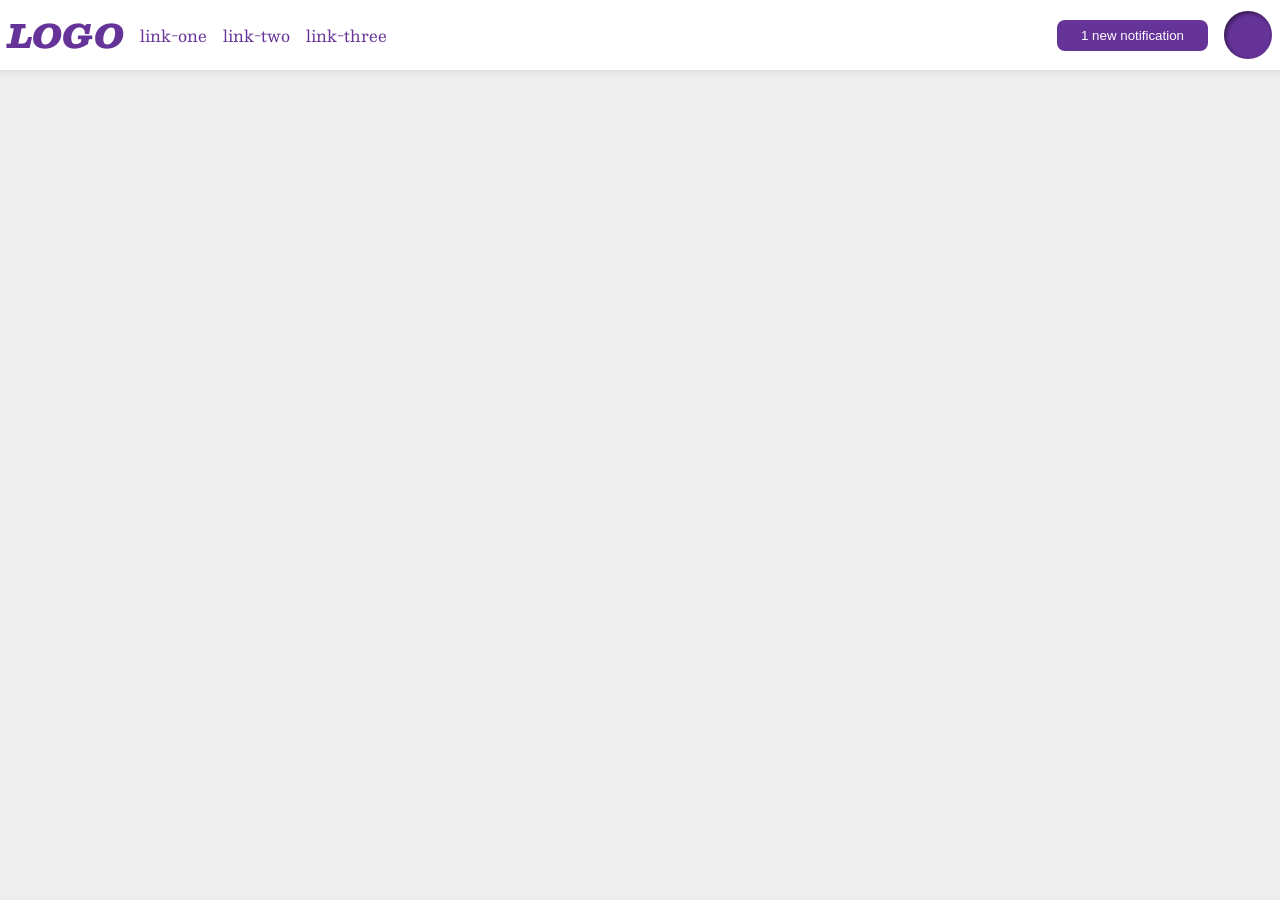
<file: foundations/flex/03-flex-header-2/index.html>
<!DOCTYPE html>
<html lang="en">
  <head>
    <meta charset="UTF-8">
    <meta http-equiv="X-UA-Compatible" content="IE=edge">
    <meta name="viewport" content="width=device-width, initial-scale=1.0">
    <title>Flex Header 2</title>
    <link rel="stylesheet" href="style.css">
  </head>
  <body>
    <div class="header">
        <div class="left">
          <div class="logo">
            LOGO
          </div>
          <ul class="links">
            <li><a href="https://google.com">link-one</a></li>
            <li><a href="https://google.com">link-two</a></li>
            <li><a href="https://google.com">link-three</a></li>
          </ul>
        </div>
      <div class="left">
          <button class="notifications">
            1 new notification
          </button>
          <div class="profile-image"></div>
        </div>
    </div>
  </body>
</html>
</file>
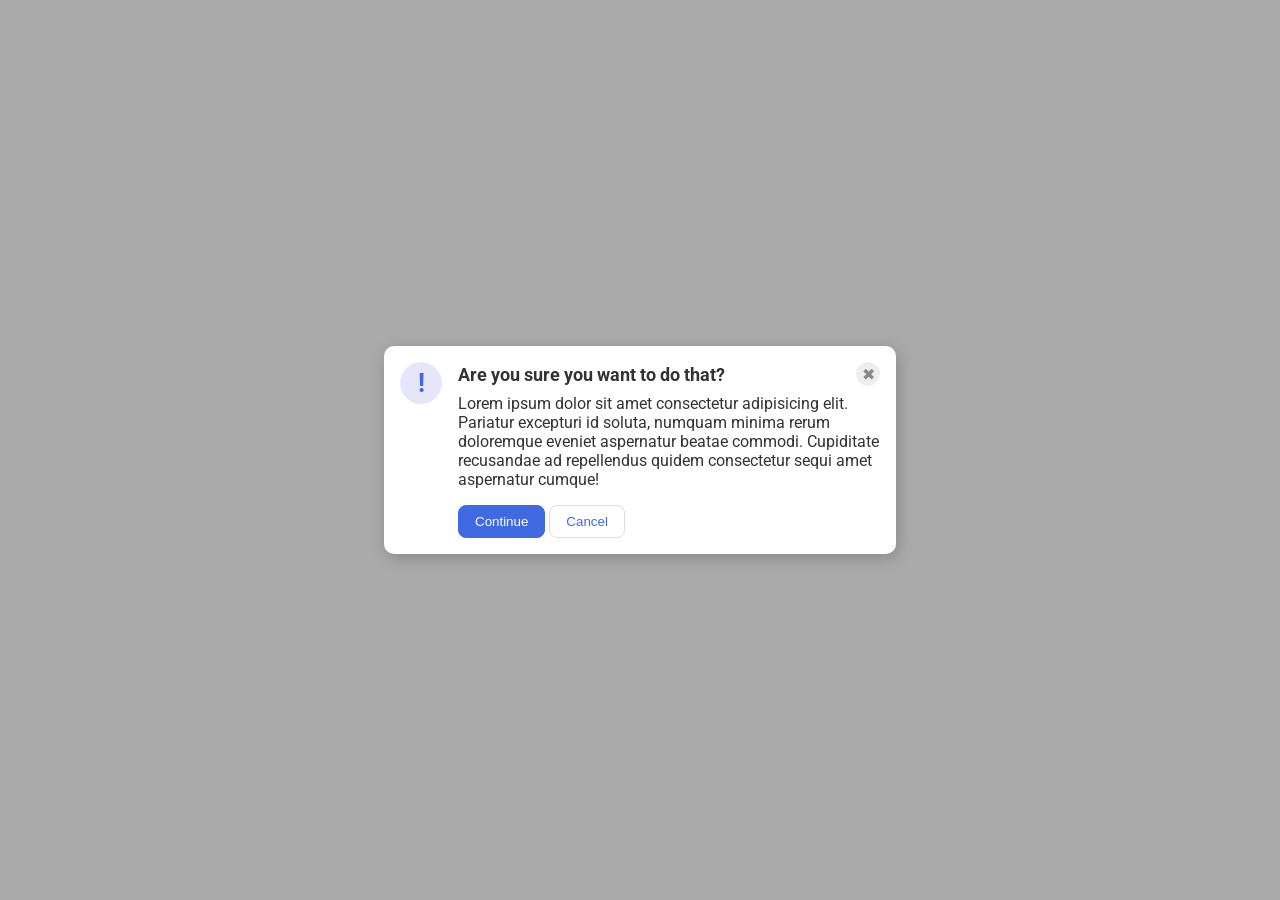
<file: foundations/flex/05-flex-modal/index.html>
<!DOCTYPE html>
<html lang="en">

<head>
  <meta charset="UTF-8">
  <meta http-equiv="X-UA-Compatible" content="IE=edge">
  <meta name="viewport" content="width=device-width, initial-scale=1.0">
  <link rel="stylesheet" href="style.css">
  <title>Modal</title>
</head>

<body>
  <div class="modal">
    <div class="icon">!</div>
    <div class="prompt">
      <div class="header">
        Are you sure you want to do that?
        <button class="close-button">✖</button>
      </div>
      <div class="text">Lorem ipsum dolor sit amet consectetur adipisicing elit. Pariatur excepturi id soluta, numquam
        minima rerum doloremque eveniet aspernatur beatae commodi. Cupiditate recusandae ad repellendus quidem
        consectetur sequi amet aspernatur cumque!</div>
      <div class="buttons">
        <button class="continue">Continue</button>
        <button class="cancel">Cancel</button>
      </div>
    </div>
  </div>
</body>

</html>
</file>
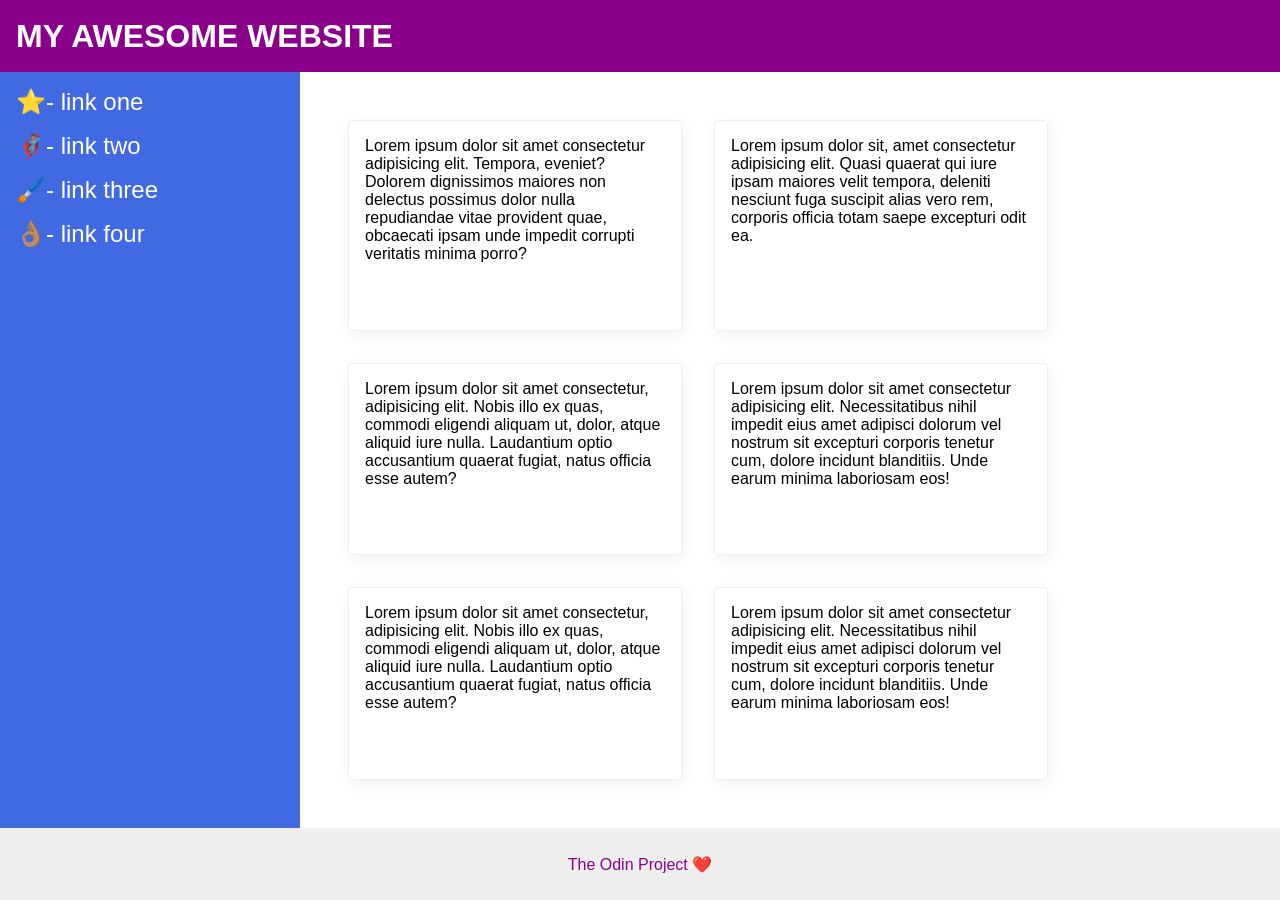
<file: foundations/flex/07-flex-layout-2/index.html>
<!DOCTYPE html>
<html lang="en">

<head>
  <meta charset="UTF-8">
  <meta http-equiv="X-UA-Compatible" content="IE=edge">
  <meta name="viewport" content="width=device-width, initial-scale=1.0">
  <title>The Holy Grail</title>
  <link rel="stylesheet" href="style.css">
</head>

<body>
  <div class="header">
    MY AWESOME WEBSITE
  </div>

  <div class="body">
    <div class="sidebar">
      <ul>
        <li><a href="#">⭐- link one</a></li>
        <li><a href="#">🦸🏽‍♂️- link two</a></li>
        <li><a href="#">🖌️- link three</a></li>
        <li><a href="#">👌🏽- link four</a></li>
      </ul>
    </div>
    <div class="container">
      <div class="card">Lorem ipsum dolor sit amet consectetur adipisicing elit. Tempora, eveniet? Dolorem dignissimos
        maiores non delectus possimus dolor nulla repudiandae vitae provident quae, obcaecati ipsam unde impedit
        corrupti veritatis minima porro?</div>
      <div class="card">Lorem ipsum dolor sit, amet consectetur adipisicing elit. Quasi quaerat qui iure ipsam maiores
        velit tempora, deleniti nesciunt fuga suscipit alias vero rem, corporis officia totam saepe excepturi odit ea.
      </div>
      <div class="card">Lorem ipsum dolor sit amet consectetur, adipisicing elit. Nobis illo ex quas, commodi eligendi
        aliquam ut, dolor, atque aliquid iure nulla. Laudantium optio accusantium quaerat fugiat, natus officia esse
        autem?</div>
      <div class="card">Lorem ipsum dolor sit amet consectetur adipisicing elit. Necessitatibus nihil impedit eius amet
        adipisci dolorum vel nostrum sit excepturi corporis tenetur cum, dolore incidunt blanditiis. Unde earum minima
        laboriosam eos!</div>
      <div class="card">Lorem ipsum dolor sit amet consectetur, adipisicing elit. Nobis illo ex quas, commodi eligendi
        aliquam ut, dolor, atque aliquid iure nulla. Laudantium optio accusantium quaerat fugiat, natus officia esse
        autem?</div>
      <div class="card">Lorem ipsum dolor sit amet consectetur adipisicing elit. Necessitatibus nihil impedit eius amet
        adipisci dolorum vel nostrum sit excepturi corporis tenetur cum, dolore incidunt blanditiis. Unde earum minima
        laboriosam eos!</div>
    </div>
  </div>

  <div class="footer">
    The Odin Project ❤️
  </div>
</body>

</html>
</file>
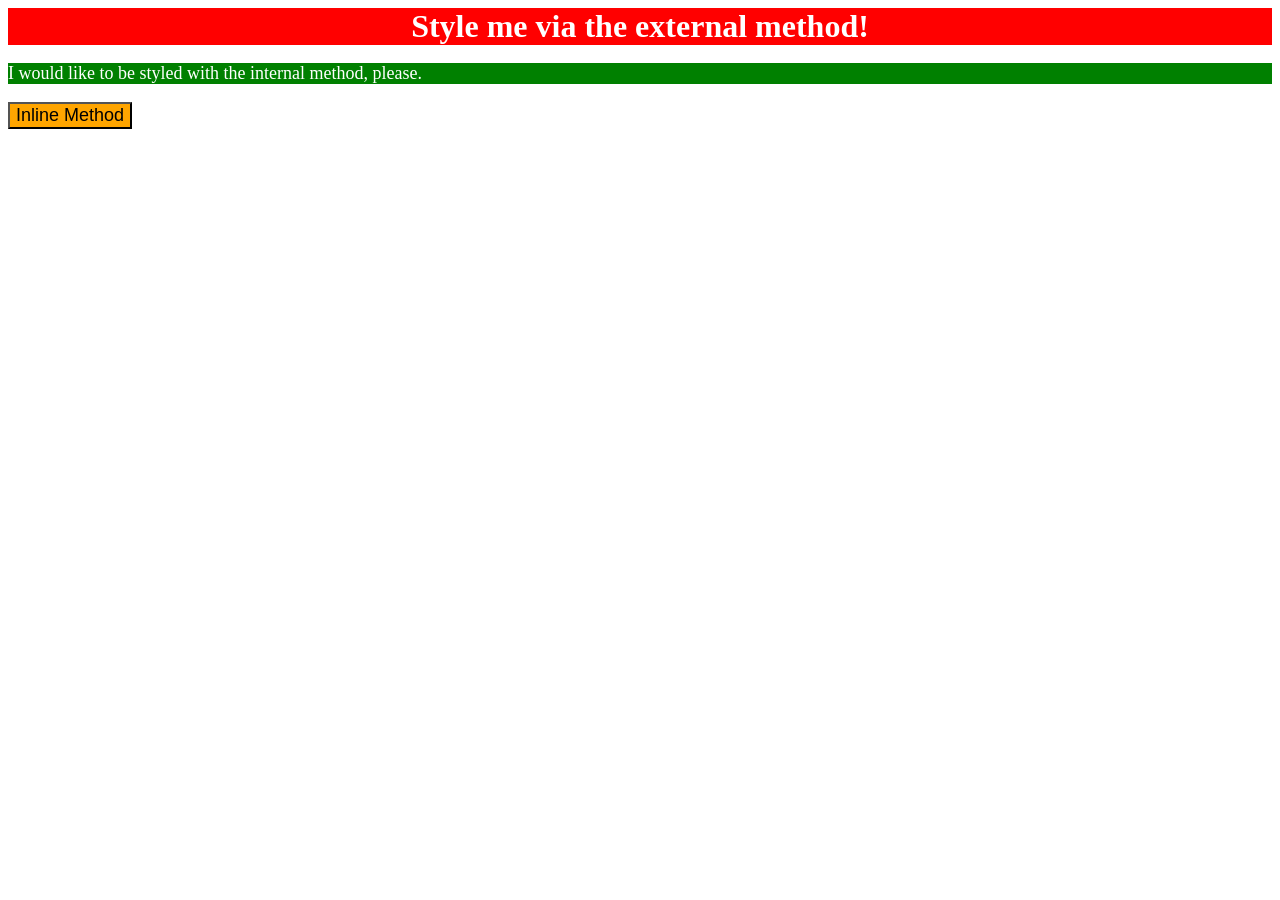
<file: foundations/intro-to-css/01-css-methods/index.html>
<!DOCTYPE html>
<html lang="en">
  <head>
    <link rel="stylesheet" href="style.css">

    <style>
      p {
        background-color: green;
        color: white;
        font-size: 18px;
      }
    </style>
    <meta charset="UTF-8">
    <meta http-equiv="X-UA-Compatible" content="IE=edge">
    <meta name="viewport" content="width=device-width, initial-scale=1.0">
    <title>Methods for Adding CSS</title>
  </head>
  <body>
    <div>Style me via the external method!</div>
    <p>I would like to be styled with the internal method, please.</p>
    <button style="background-color: orange; font-size: 18px;">Inline Method</button>
  </body>
</html>
</file>
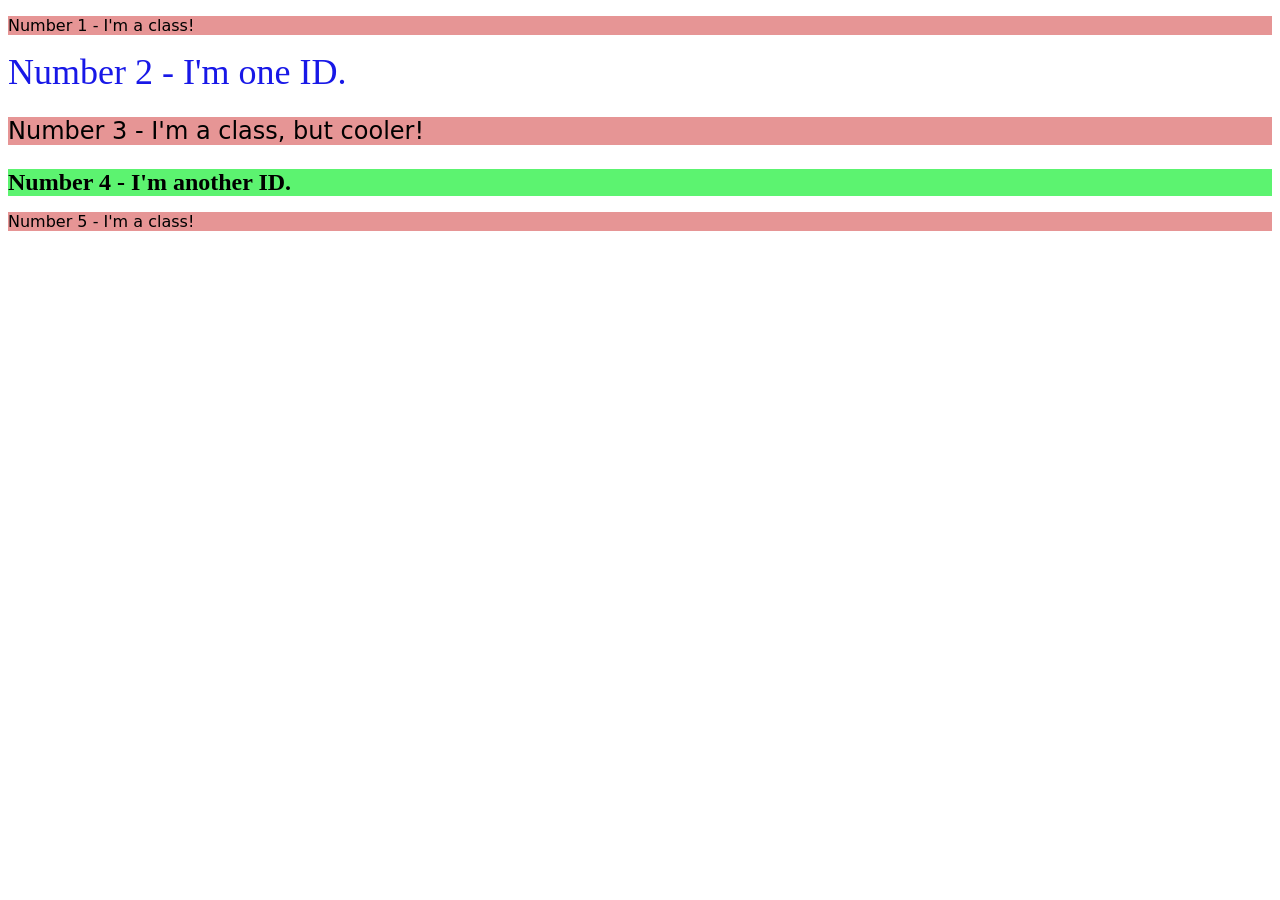
<file: foundations/intro-to-css/02-class-id-selectors/index.html>
<!DOCTYPE html>
<html lang="en">
  <head>
    <meta charset="UTF-8">
    <meta http-equiv="X-UA-Compatible" content="IE=edge">
    <meta name="viewport" content="width=device-width, initial-scale=1.0">
    <title>Class and ID Selectors</title>
    <link rel="stylesheet" href="style.css">
  </head>
  <body>
    <p class="odd">Number 1 - I'm a class!</p>
    <div id="number-2">Number 2 - I'm one ID.</div>
    <p class="odd unique">Number 3 - I'm a class, but cooler!</p>
    <div id="number-4" class="unique">Number 4 - I'm another ID.</div>
    <p class="odd">Number 5 - I'm a class!</p>
  </body>
</html>
</file>
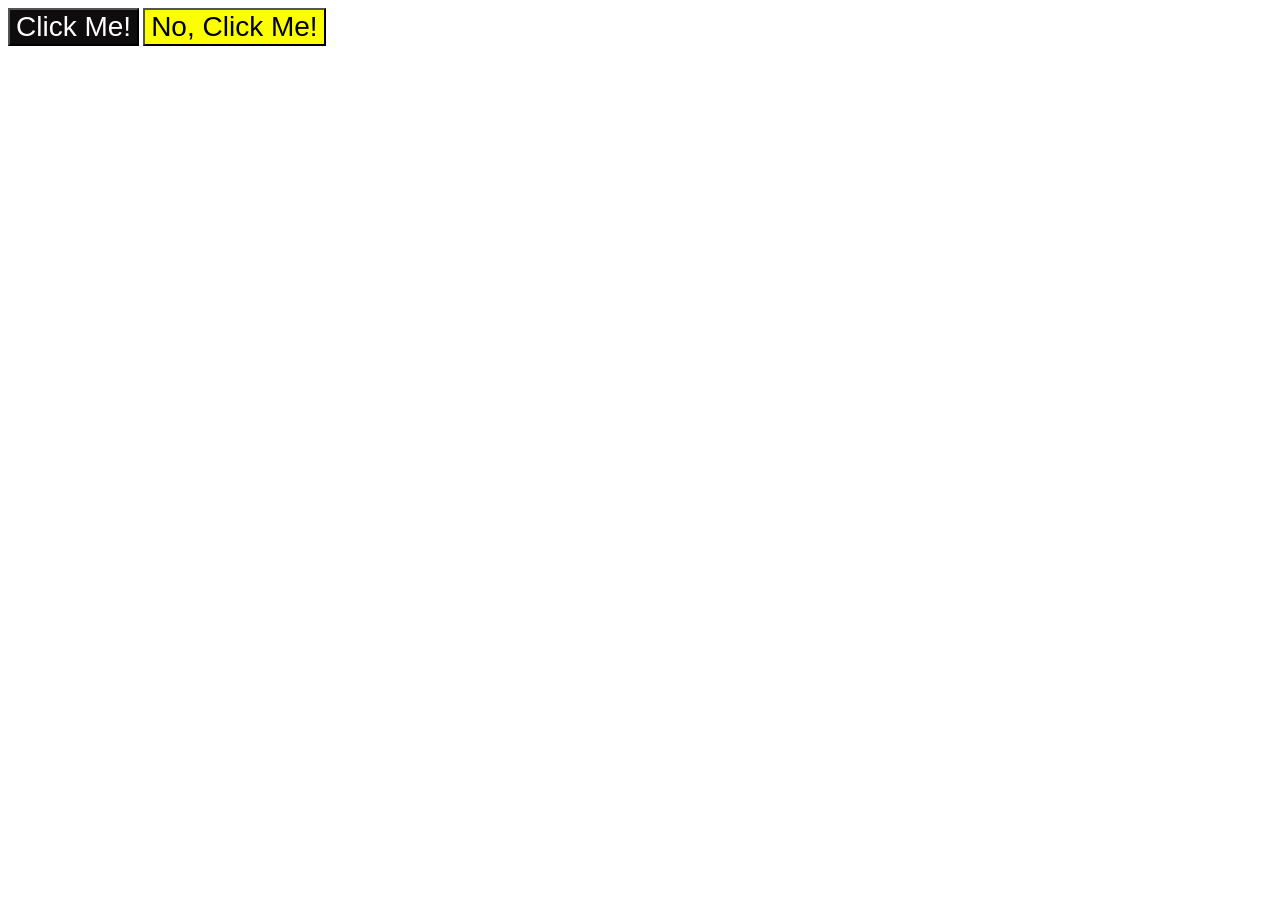
<file: foundations/intro-to-css/03-grouping-selectors/index.html>
<!DOCTYPE html>
<html lang="en">
  <head>
    <meta charset="UTF-8">
    <meta http-equiv="X-UA-Compatible" content="IE=edge">
    <meta name="viewport" content="width=device-width, initial-scale=1.0">
    <title>Grouping Selectors</title>
    <link rel="stylesheet" href="style.css">
  </head>
  <body>
    <button class="first">Click Me!</button>
    <button class="second">No, Click Me!</button>
  </body>
</html>
</file>
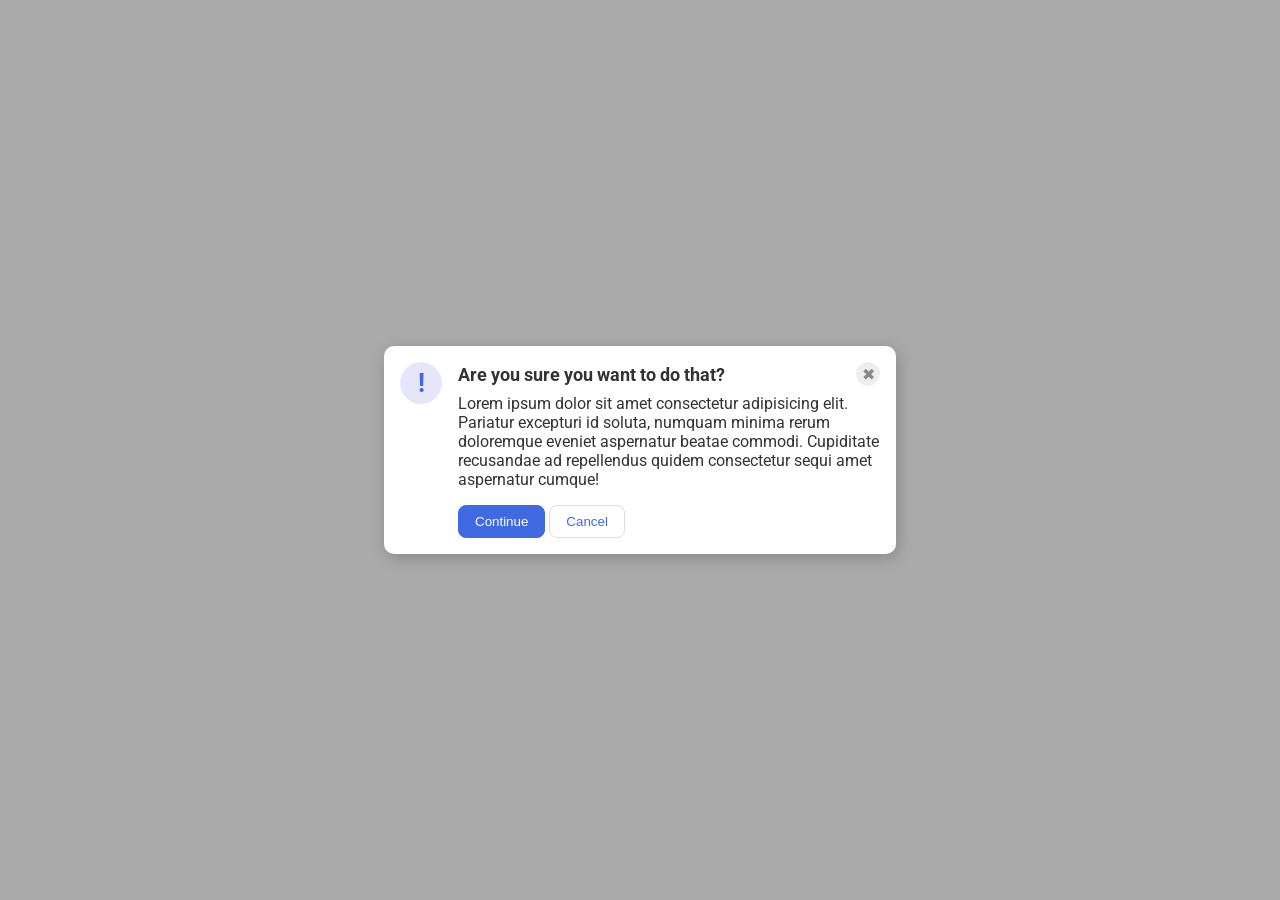
<file: foundations/flex/05-flex-modal/solution/solution.html>
<!DOCTYPE html>
<html lang="en">

<head>
  <meta charset="UTF-8">
  <meta http-equiv="X-UA-Compatible" content="IE=edge">
  <meta name="viewport" content="width=device-width, initial-scale=1.0">
  <link rel="stylesheet" href="solution.css">
  <title>Modal</title>
</head>

<body>
  <div class="modal">
    <div class="icon">!</div>
    <!-- additional container used here -->
    <div class="container">
      <!-- header div was moved to encompass the close button as well -->
      <div class="header">Are you sure you want to do that?
        <button class="close-button">✖</button>
      </div>
      <div class="text">Lorem ipsum dolor sit amet consectetur adipisicing elit. Pariatur excepturi id soluta, numquam
        minima rerum doloremque eveniet aspernatur beatae commodi. Cupiditate recusandae ad repellendus quidem
        consectetur sequi amet aspernatur cumque!</div>
      <button class="continue">Continue</button>
      <button class="cancel">Cancel</button>
    </div>
  </div>
</body>

</html>
</file>
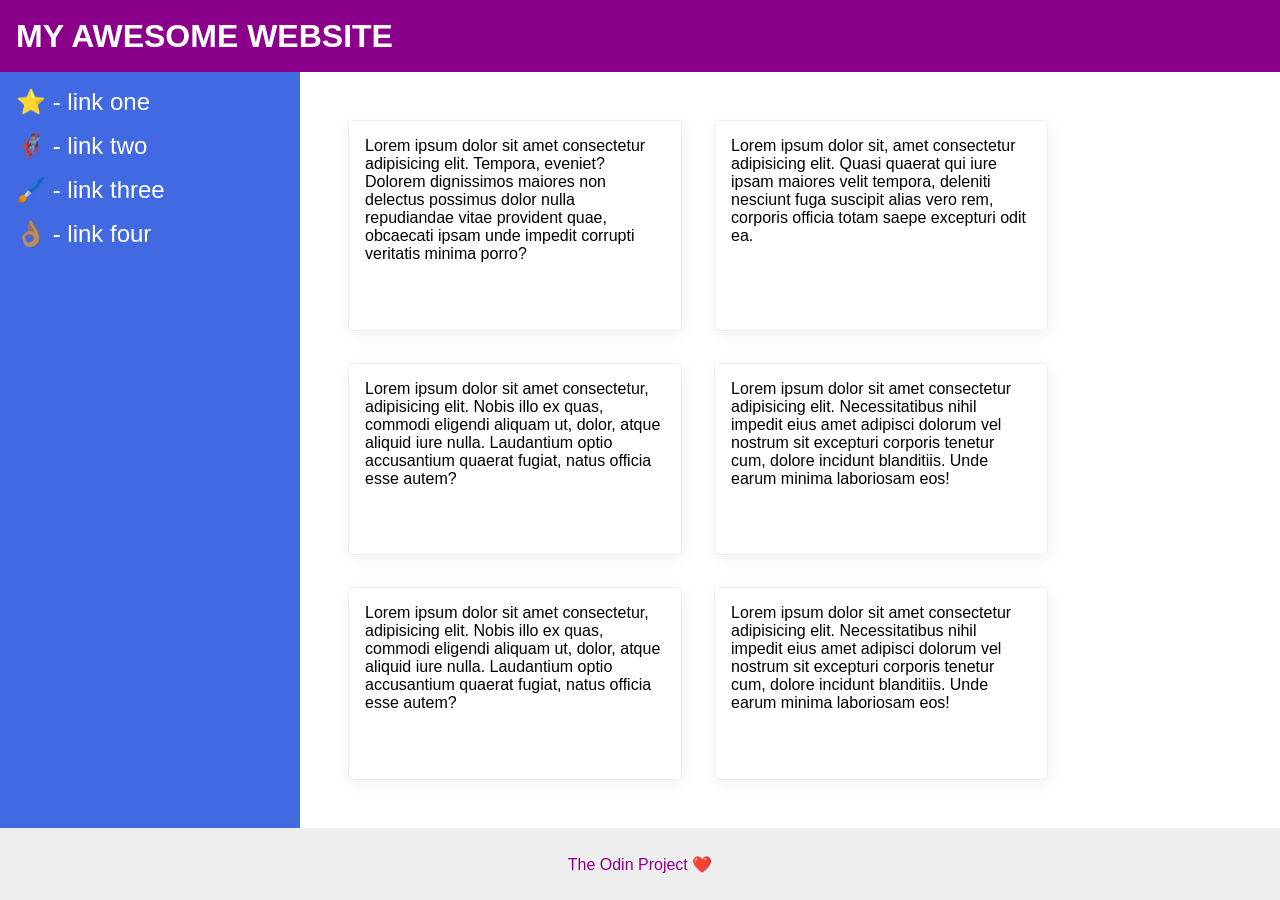
<file: foundations/flex/07-flex-layout-2/solution/solution.html>
<!DOCTYPE html>
<html lang="en">

<head>
  <meta charset="UTF-8">
  <meta http-equiv="X-UA-Compatible" content="IE=edge">
  <meta name="viewport" content="width=device-width, initial-scale=1.0">
  <title>The Holy Grail</title>
  <link rel="stylesheet" href="solution.css">
</head>

<body>
  <div class="header">
    MY AWESOME WEBSITE
  </div>
  <div class="body">
    <div class="sidebar">
      <ul>
        <li><a href="#">⭐ - link one</a></li>
        <li><a href="#">🦸🏽‍♂️ - link two</a></li>
        <li><a href="#">🖌️ - link three</a></li>
        <li><a href="#">👌🏽 - link four</a></li>
      </ul>
    </div>
    <div class="container">
      <div class="card">Lorem ipsum dolor sit amet consectetur adipisicing elit. Tempora, eveniet? Dolorem dignissimos
        maiores non delectus possimus dolor nulla repudiandae vitae provident quae, obcaecati ipsam unde impedit
        corrupti veritatis minima porro?</div>
      <div class="card">Lorem ipsum dolor sit, amet consectetur adipisicing elit. Quasi quaerat qui iure ipsam maiores
        velit tempora, deleniti nesciunt fuga suscipit alias vero rem, corporis officia totam saepe excepturi odit ea.
      </div>
      <div class="card">Lorem ipsum dolor sit amet consectetur, adipisicing elit. Nobis illo ex quas, commodi eligendi
        aliquam ut, dolor, atque aliquid iure nulla. Laudantium optio accusantium quaerat fugiat, natus officia esse
        autem?</div>
      <div class="card">Lorem ipsum dolor sit amet consectetur adipisicing elit. Necessitatibus nihil impedit eius amet
        adipisci dolorum vel nostrum sit excepturi corporis tenetur cum, dolore incidunt blanditiis. Unde earum minima
        laboriosam eos!</div>
      <div class="card">Lorem ipsum dolor sit amet consectetur, adipisicing elit. Nobis illo ex quas, commodi eligendi
        aliquam ut, dolor, atque aliquid iure nulla. Laudantium optio accusantium quaerat fugiat, natus officia esse
        autem?</div>
      <div class="card">Lorem ipsum dolor sit amet consectetur adipisicing elit. Necessitatibus nihil impedit eius amet
        adipisci dolorum vel nostrum sit excepturi corporis tenetur cum, dolore incidunt blanditiis. Unde earum minima
        laboriosam eos!</div>
    </div>
  </div>
  <div class="footer">
    The Odin Project ❤️
  </div>
</body>

</html>
</file>
<file: foundations/flex/03-flex-header-2/style.css>
/* this is some magical font-importing.  
you'll learn about it later. */
@import url('https://fonts.googleapis.com/css2?family=Besley:ital,wght@0,400;1,900&display=swap');

body {
  margin: 0;
  background: #eee;
  font-family: Besley, serif;
}

.header {
  background: white;
  border-bottom: 1px solid #ddd;
  box-shadow: 0 0 8px rgba(0,0,0,.1);
  display: flex;
  justify-content: space-between;
  padding:8px;
}

.profile-image {
  background: rebeccapurple;
  box-shadow: inset 2px 2px 4px rgba(0,0,0,.5);
  border-radius: 50%;
  width: 48px;
  height: 48px;
  
}

.logo {
  color: rebeccapurple;
  font-size: 32px;
  font-weight: 900;
  font-style: italic;
  
}

button {
  border: none;
  border-radius: 8px;
  background: rebeccapurple;
  color: white;
  padding: 8px 24px;
  
}

a {
  /* this removes the line under our links */
  text-decoration: none;
  color: rebeccapurple;
}

ul {
  list-style-type: none;
  display: flex;
  gap:16px;
  padding: 0;
  margin: 0;
}

.left, .right{
  display: flex;
  gap:16px;
  align-items: center;
}
</file>
<file: foundations/flex/05-flex-modal/style.css>
@import url('https://fonts.googleapis.com/css2?family=Roboto:wght@400;700&display=swap');

html,
body {
  height: 100%;
}

body {
  font-family: Roboto, sans-serif;
  margin: 0;
  background: #aaa;
  color: #333;
  /* I'll give you this one for free */
  display: flex;
  align-items: center;
  justify-content: center;
}

.modal {
  background: white;
  width: 480px;
  border-radius: 10px;
  box-shadow: 2px 4px 16px rgba(0, 0, 0, .2);
}

.icon {
  color: royalblue;
  font-size: 26px;
  font-weight: 700;
  background: lavender;
  width: 42px;
  height: 42px;
  border-radius: 50%;
  display: flex;
  align-items: center;
  justify-content: center;
}

.close-button {
  background: #eee;
  border-radius: 50%;
  color: #888;
  font-weight: 400;
  font-size: 16px;
  height: 24px;
  width: 24px;
  display: flex;
  align-items: center;
  justify-content: center;
  border: 1px solid #eee;
  padding: 0;
}

button {
  cursor: pointer;
  padding: 8px 16px;
  border-radius: 8px;
}

button.continue {
  background: royalblue;
  border: 1px solid royalblue;
  color: white;
}

button.cancel {
  background: white;
  border: 1px solid #ddd;
  color: royalblue;
}

/* SOLUTION: */

.modal {
  display: flex;
  gap: 16px;
  padding: 16px;
}

.icon {
  /* this keeps the icon from getting smashed by the text */
  flex-shrink: 0;
}

/* header container should be wrapped around the button element as well in order for flex style to work */
.header {
  display: flex;
  align-items: center;
  justify-content: space-between;
  font-size: 18px;
  font-weight: 700;
  margin-bottom: 8px;
}

.text {
  margin-bottom: 16px;
}
</file>
<file: foundations/flex/07-flex-layout-2/style.css>
body {
  font-family: -apple-system, BlinkMacSystemFont, 'Segoe UI', Roboto, Oxygen, Ubuntu, Cantarell, 'Open Sans', 'Helvetica Neue', sans-serif;
  margin: 0;
  min-height: 100vh;
}

.header {
  height: 72px;
  background: darkmagenta;
  color: white;
}

.footer {
  height: 72px;
  background: #eee;
  color: darkmagenta;
}

.sidebar {
  width: 300px;
  background: royalblue;
  box-sizing: border-box;
}

.card {
  border: 1px solid #eee;
  box-shadow: 2px 4px 16px rgba(0, 0, 0, .06);
  border-radius: 4px;
}

/*my Solutions*/

body {
  display: flex;
  flex-flow: column wrap;
}

.header {
  display: flex;
  align-items: center;
  padding-left: 16px;
  font-size: 32px;
  font-weight: 900;
}

.body {
  flex: 1;
  display: flex;
}

.sidebar {
  flex-shrink: 0;
  padding: 16px;
}

ul {
  list-style-type: none;
  padding: 0;
  margin: 0;
}

li {
  margin-bottom: 16px;
}

a {
  color: white;
  text-decoration: none;
  font-size: 24px;
}


.container {
  padding: 48px;
  display: flex;
  flex-wrap: wrap;
  gap: 32px;
}

.card {
  width: 300px;
  padding: 16px;
}

.footer {
  display: flex;
  align-items: center;
  justify-content: center;
}
</file>
<file: foundations/intro-to-css/01-css-methods/style.css>
div {
    background-color: red;
    color: white;
    font-size: 32px;
    text-align: center;
    font-weight: bold;
}
</file>
<file: foundations/intro-to-css/02-class-id-selectors/style.css>
.odd {
    background-color: #e69595;
    font-family: verdana, dejavu sans, sans-serif;
    
}

.unique {
    font-size: 24px;
}  

#number-2 {
    color: rgb(24, 24, 231);
    font-size: 36px;
}


#number-4 {
    background-color: rgb(92, 243, 112);
    font-weight: bold;
}
</file>
<file: foundations/intro-to-css/03-grouping-selectors/style.css>
.first {
    background-color: hsl(0, 8%, 5%);
    color: hsl(0, 0%, 100%);
}

.second {
    background-color: hsl(61, 100%, 50%);
}

.first ,
.second {
font-size: 28px;
font-family: Helvetica, Times New Roman, sans-serif;
}
</file>
<file: foundations/flex/05-flex-modal/solution/solution.css>
@import url('https://fonts.googleapis.com/css2?family=Roboto:wght@400;700&display=swap');

html,
body {
  height: 100%;
}

body {
  font-family: Roboto, sans-serif;
  margin: 0;
  background: #aaa;
  color: #333;
  /* I'll give you this one for free */
  display: flex;
  align-items: center;
  justify-content: center;
}

.modal {
  background: white;
  width: 480px;
  border-radius: 10px;
  box-shadow: 2px 4px 16px rgba(0, 0, 0, .2);
}

.icon {
  color: royalblue;
  font-size: 26px;
  font-weight: 700;
  background: lavender;
  width: 42px;
  height: 42px;
  border-radius: 50%;
  display: flex;
  align-items: center;
  justify-content: center;
}

.close-button {
  background: #eee;
  border-radius: 50%;
  color: #888;
  font-weight: 400;
  font-size: 16px;
  height: 24px;
  width: 24px;
  display: flex;
  align-items: center;
  justify-content: center;
  border: 1px solid #eee;
  padding: 0;
}

button {
  cursor: pointer;
  padding: 8px 16px;
  border-radius: 8px;
}

button.continue {
  background: royalblue;
  border: 1px solid royalblue;
  color: white;
}

button.cancel {
  background: white;
  border: 1px solid #ddd;
  color: royalblue;
}

/* SOLUTION: */

.modal {
  display: flex;
  gap: 16px;
  padding: 16px;
}

.icon {
  /* this keeps the icon from getting smashed by the text */
  flex-shrink: 0;
}

/* header container should be wrapped around the button element as well in order for flex style to work */
.header {
  display: flex;
  align-items: center;
  justify-content: space-between;
  font-size: 18px;
  font-weight: 700;
  margin-bottom: 8px;
}

.text {
  margin-bottom: 16px;
}
</file>
<file: foundations/flex/07-flex-layout-2/solution/solution.css>
body {
  font-family: -apple-system, BlinkMacSystemFont, 'Segoe UI', Roboto, Oxygen, Ubuntu, Cantarell, 'Open Sans', 'Helvetica Neue', sans-serif;
  margin: 0;
  min-height: 100vh;
}

.header {
  height: 72px;
  background: darkmagenta;
  color: white;
}

.footer {
  height: 72px;
  background: #eee;
  color: darkmagenta;
}

.sidebar {
  width: 300px;
  background: royalblue;
  box-sizing: border-box;
}

.card {
  border: 1px solid #eee;
  box-shadow: 2px 4px 16px rgba(0, 0, 0, .06);
  border-radius: 4px;
}

/* SOLUTION */

body {
  display: flex;
  flex-direction: column;
}

.header {
  display: flex;
  align-items: center;
  padding: 0 16px;
  font-size: 32px;
  font-weight: 900;
}

.body {
  flex: 1;
  display: flex;
}

.sidebar {
  flex-shrink: 0;
  padding: 16px;
}

ul {
  list-style-type: none;
  margin: 0;
  padding: 0;
}

li {
  margin-bottom: 16px;
}

a {
  color: white;
  text-decoration: none;
  font-size: 24px;
}

.container {
  padding: 48px;
  display: flex;
  flex-wrap: wrap;
  gap: 32px;
}

.card {
  padding: 16px;
  width: 300px;
}

.footer {
  display: flex;
  align-items: center;
  justify-content: center;
}
</file>
